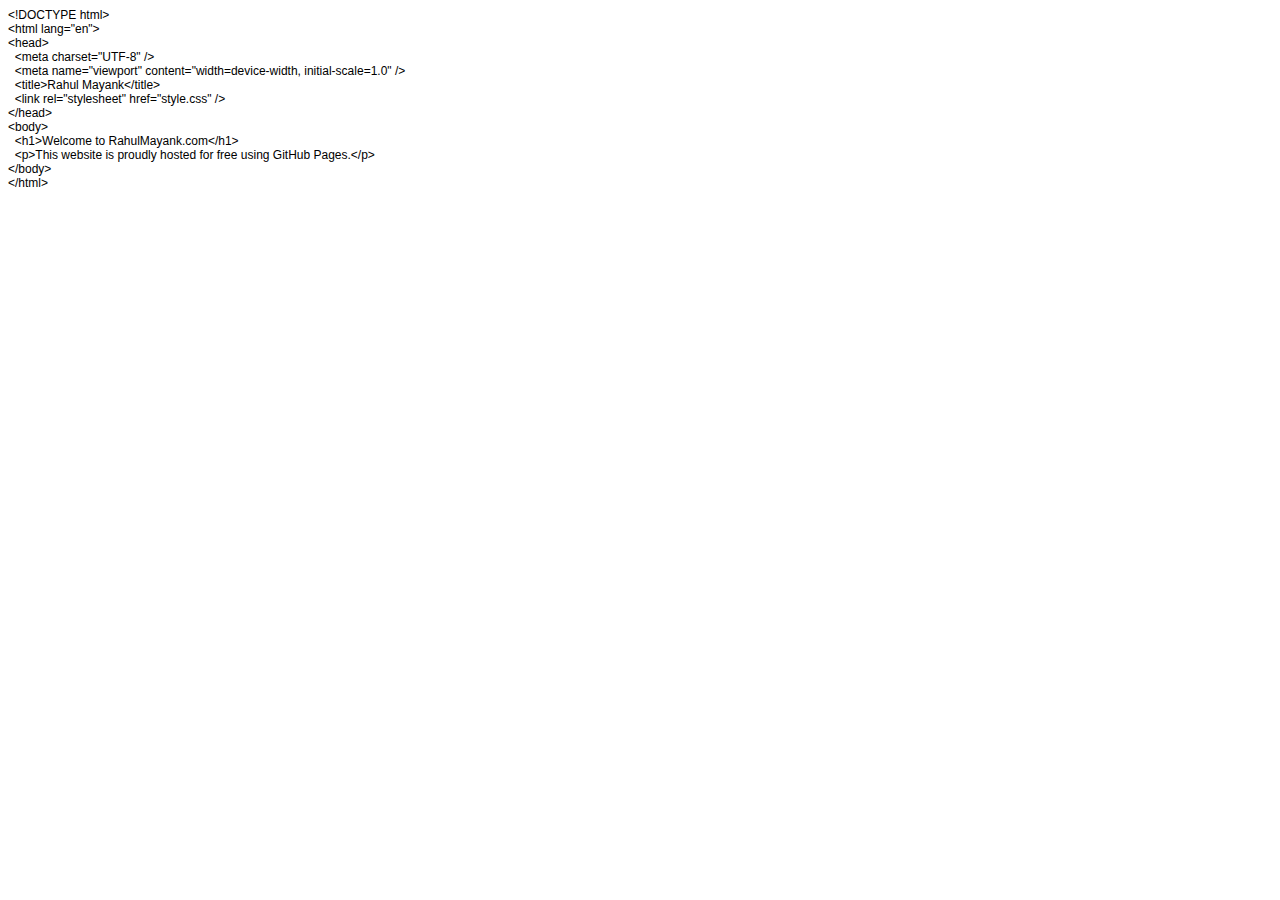
<file: index.html>
<!DOCTYPE html PUBLIC "-//W3C//DTD HTML 4.01//EN" "http://www.w3.org/TR/html4/strict.dtd">
<html>
<head>
  <meta http-equiv="Content-Type" content="text/html; charset=utf-8">
  <meta http-equiv="Content-Style-Type" content="text/css">
  <title></title>
  <meta name="Generator" content="Cocoa HTML Writer">
  <meta name="CocoaVersion" content="2575.6">
  <style type="text/css">
    p.p1 {margin: 0.0px 0.0px 0.0px 0.0px; font: 12.0px Helvetica}
  </style>
</head>
<body>
<p class="p1">&lt;!DOCTYPE html&gt;</p>
<p class="p1">&lt;html lang="en"&gt;</p>
<p class="p1">&lt;head&gt;</p>
<p class="p1"><span class="Apple-converted-space">  </span>&lt;meta charset="UTF-8" /&gt;</p>
<p class="p1"><span class="Apple-converted-space">  </span>&lt;meta name="viewport" content="width=device-width, initial-scale=1.0" /&gt;</p>
<p class="p1"><span class="Apple-converted-space">  </span>&lt;title&gt;Rahul Mayank&lt;/title&gt;</p>
<p class="p1"><span class="Apple-converted-space">  </span>&lt;link rel="stylesheet" href="style.css" /&gt;</p>
<p class="p1">&lt;/head&gt;</p>
<p class="p1">&lt;body&gt;</p>
<p class="p1"><span class="Apple-converted-space">  </span>&lt;h1&gt;Welcome to RahulMayank.com&lt;/h1&gt;</p>
<p class="p1"><span class="Apple-converted-space">  </span>&lt;p&gt;This website is proudly hosted for free using GitHub Pages.&lt;/p&gt;</p>
<p class="p1">&lt;/body&gt;</p>
<p class="p1">&lt;/html&gt;</p>
</body>
</html>
</file>
